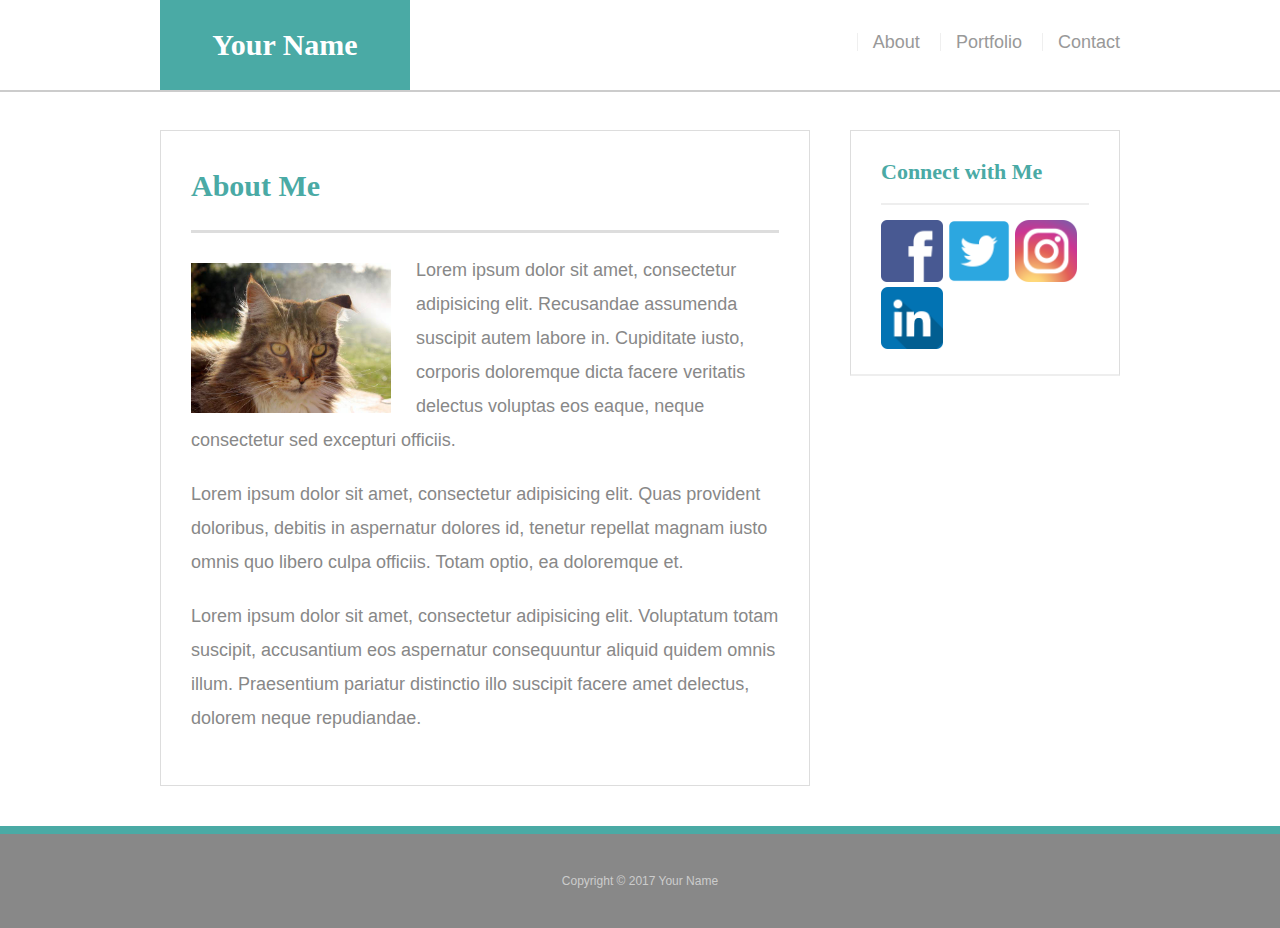
<file: index.html>
<!DOCTYPE html>
<html lang="en">
<head>
	<meta charset="UTF-8">
	<title>About Me</title>
	<link rel="stylesheet" type="text/css" href="assets/css/reset.css">
	<link rel="stylesheet" type="text/css" href="assets/css/style.css">
</head>
<body>
	<header id="masthead">
		<div class="container">
			<a href="index.html" id="logo">Your Name</a>
			<nav>
				<a href="index.html">About</a>
				<a href="portfolio.html">Portfolio</a>
				<a href="contact.html">Contact</a>
			</nav>
		</div>
	</header>

	<div class="container" id="main-container">
		<section class="main-section">
			<h1>About Me</h1>
			<img src="assets/images/cat.jpg" class="auth-image" alt="Cat Picture">
			<p>Lorem ipsum dolor sit amet, consectetur adipisicing elit. Recusandae assumenda suscipit autem labore in. Cupiditate iusto, corporis doloremque dicta facere veritatis delectus voluptas eos eaque, neque consectetur sed excepturi officiis.</p>
			<p>Lorem ipsum dolor sit amet, consectetur adipisicing elit. Quas provident doloribus, debitis in aspernatur dolores id, tenetur repellat magnam iusto omnis quo libero culpa officiis. Totam optio, ea doloremque et.</p>
			<p>Lorem ipsum dolor sit amet, consectetur adipisicing elit. Voluptatum totam suscipit, accusantium eos aspernatur consequuntur aliquid quidem omnis illum. Praesentium pariatur distinctio illo suscipit facere amet delectus, dolorem neque repudiandae.</p>
		</section>

		<section class="sidebar">
			<div id="connect">
				<h2>Connect with Me</h2>
				<img src="assets/images/facebook-128.png" alt="Facebook" class="social">
				<img src="assets/images/twitter-128.png" alt="Twitter" class="social">
				<img src="assets/images/instagram-128.png" alt="Instagram" class="social">
				<img src="assets/images/linkedin-128.png" alt="LinkedIn" class="social">
			</div>
		</section>
	</div>	

	<footer>
		<div class="container">
			Copyright &copy; 2017 Your Name
		</div>
	</footer>

</body>
</html>
</file>
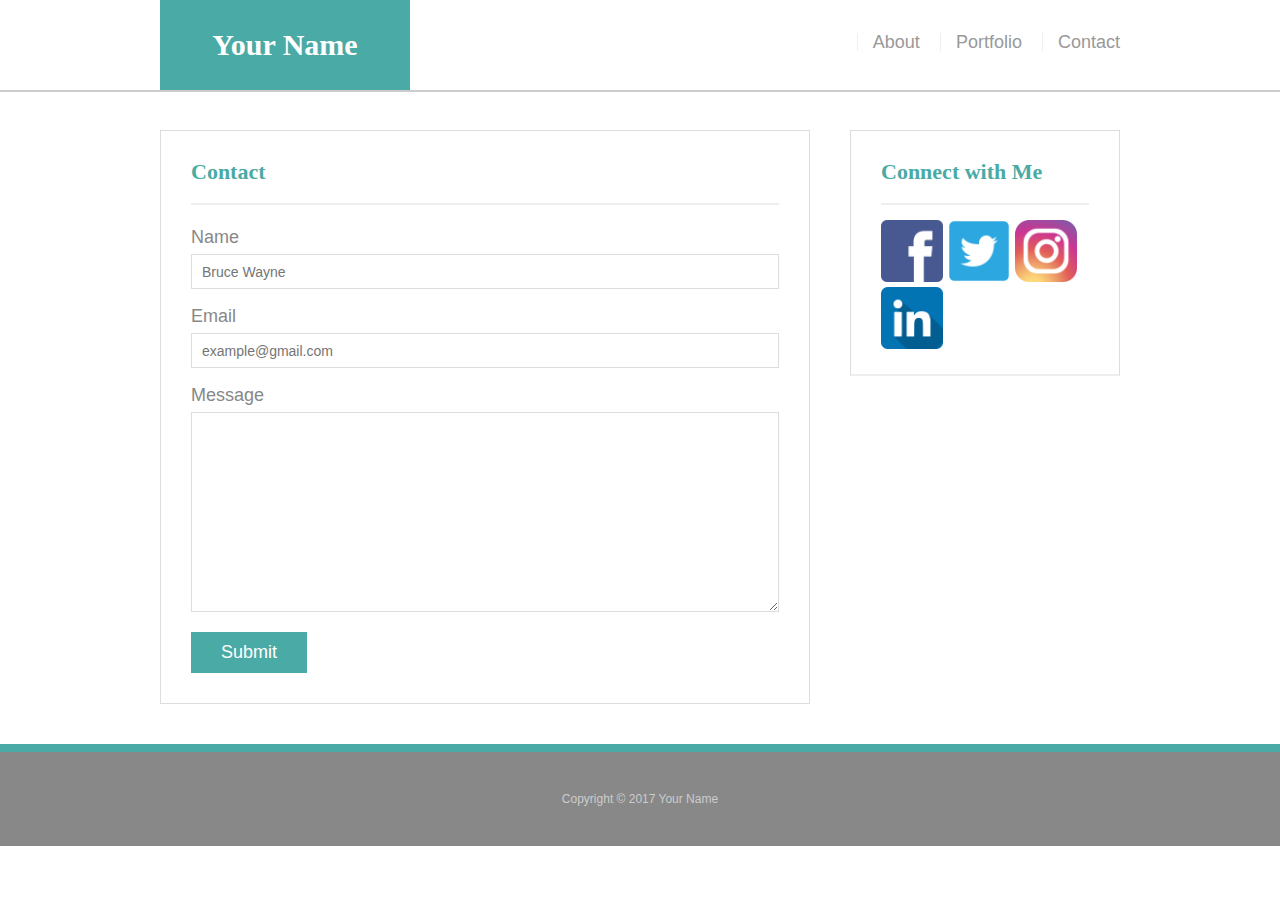
<file: contact.html>
<!DOCTYPE html>
<html lang="en">
<head>
	<meta charset="UTF-8">
	<title>Contact</title>
	<link rel="stylesheet" type="text/css" href="assets/css/reset.css">
	<link rel="stylesheet" type="text/css" href="assets/css/style.css">
</head>
<body>
	<header id="masthead">
		<div class="container">
			<a href="index.html" id="logo">Your Name</a>
			<nav>
				<a href="index.html">About</a>
				<a href="portfolio.html">Portfolio</a>
				<a href="contact.html">Contact</a>
			</nav>
		</div>
	</header>

	<div class="container" id="main-container">
		<section class="main-section">
			<h3>Contact</h3>

			<form action="" id="contact-form">
				<ul>
					<li>
						<label for="name">Name</label>
						<input type="text" name="name" id="name" placeholder="Bruce Wayne" required="required">
					</li>

					<li>
						<label for="email">Email</label>
						<input type="text" name="email" id="email" placeholder="example@gmail.com" required="required">
					</li>
					<li>
						<label for="message">Message</label>
						<textarea name="message" id="message" required="required"></textarea>
					</li>
				</ul>
				<input type="submit" name="submit">
			</form>

		</section>

		<section class="sidebar">
			<div id="connect">
				<h2>Connect with Me</h2>
				<img src="assets/images/facebook-128.png" alt="Facebook" class="social">
				<img src="assets/images/twitter-128.png" alt="Twitter" class="social">
				<img src="assets/images/instagram-128.png" alt="Instagram" class="social">
				<img src="assets/images/linkedin-128.png" alt="LinkedIn" class="social">
			</div>
		</section>
	</div>	

	<footer>
		<div class="container">
			Copyright &copy; 2017 Your Name
		</div>
	</footer>

</body>
</html>
</file>
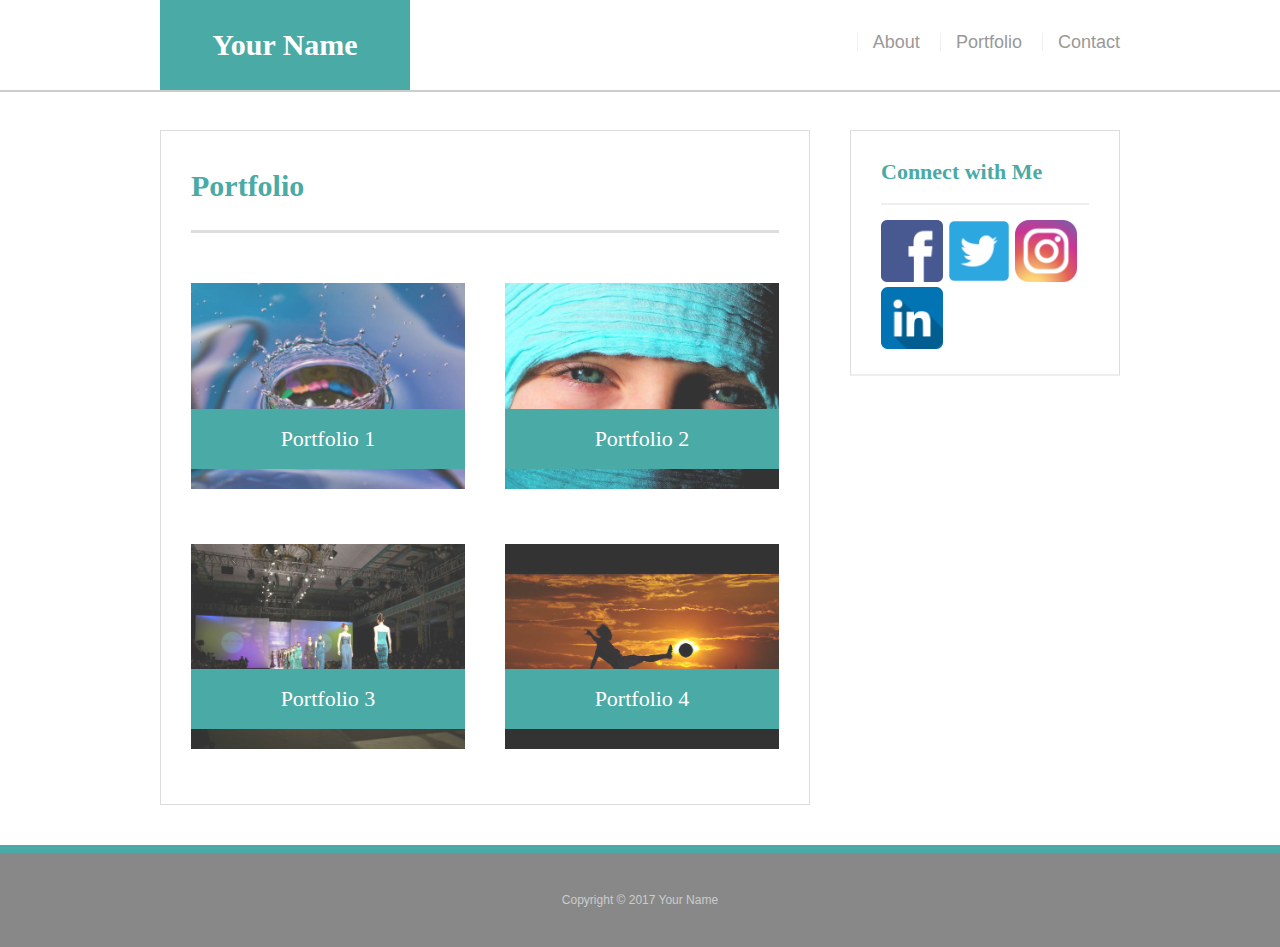
<file: portfolio.html>
<!DOCTYPE html>
<html lang="en">
<head>
	<meta charset="UTF-8">
	<title>Portfolio</title>
	<link rel="stylesheet" type="text/css" href="assets/css/reset.css">
	<link rel="stylesheet" type="text/css" href="assets/css/style.css">
</head>
<body>
	<header id="masthead">
		<div class="container">
			<a href="index.html" id="logo">Your Name</a>
			<nav>
				<a href="index.html">About</a>
				<a href="portfolio.html">Portfolio</a>
				<a href="contact.html">Contact</a>
			</nav>
		</div>
	</header>

	<div class="container" id="main-container">
		<section class="main-section">
			<h1>Portfolio</h1>
			
			<div class="work">	
				<img src="assets/images/water.jpg" class="auth-image" alt="Water">
				<h3>Portfolio 1</h3>
			</div>

			<div class="work">	
				<img src="assets/images/people.jpg" class="auth-image" alt="People">
				<h3>Portfolio 2</h3>
			</div>

			<div class="work">	
				<img src="assets/images/fashion.jpg" class="auth-image" alt="Fashion">
				<h3>Portfolio 3</h3>
			</div>

			<div class="work">	
				<img src="assets/images/soccer.jpg" class="auth-image" alt="Soccer">
				<h3>Portfolio 4</h3>
			</div>

		</section>

		<section class="sidebar">
			<div id="connect">
				<h2>Connect with Me</h2>
				<img src="assets/images/facebook-128.png" alt="Facebook" class="social">
				<img src="assets/images/twitter-128.png" alt="Twitter" class="social">
				<img src="assets/images/instagram-128.png" alt="Instagram" class="social">
				<img src="assets/images/linkedin-128.png" alt="LinkedIn" class="social">
			</div>
		</section>
	</div>	

	<footer>
		<div class="container">
			Copyright &copy; 2017 Your Name
		</div>
	</footer>

</body>
</html>
</file>
<file: assets/css/style.css>
* {
	box-sizing: border-box;
}

body {
	font-size: 18px;
	line-height: 34px;
	font-family: 'Arial', 'Helvetica Neue', Helvetica, sans-serif;
	color: #888;	
}

.container {
	width: 100%;
	max-width: 960px;
	margin: 0 auto;
	clear: both;
}

h1, h2, h3, p {
	margin-bottom: 20px;
}

p: last-child {
	margin-bottom: 0;
}

h1, h2, h3 {
	font-family: 'Georgia', Times, Times New Roman, serif;
	font-weight: 700;
	color: #4aaaa5;
}

h1 {
	font-size: 30px;
	line-height: 49px;
	border-bottom: 3px solid #ddd;
	padding-bottom: 20px;
}

h2, h3 {
	font-size: 22px;
}

#masthead {
	background-color: #fff;
	margin: 0 0 30px;
	z-index: 99;
	color: #fff;
	overflow: auto;
	border-bottom: 2px solid #ccc;
	position: fixed;
	width: 100%;
}

#logo {
	width: 250px;
	height: 90px;
	background: #4aaaa5;
	float: left;
	font-family: 'Georgia', Times, Times New Roman, serif;
	text-align: center;
	line-height: 90px;
	color: #fff;
	font-weight: 700;
	font-size: 30px;
	text-decoration: none;
}

nav {
	float: right;
	margin-top: 25px;
}

nav a {
	color: #999;
	text-decoration: none;
	margin-left: 15px;
	display: inline-block;
	border-left: 1px solid #efefef;
	padding-left: 15px;
	line-height: 18px;
}

nav a: first-child{
	border-left: 0 none;
}

/* main */

#main-container {
	padding-top: 130px;
}

.main-section {
	background-color: #fff;
	padding: 30px;
	margin: 0 0 40px 0;
	width: 100%;
	max-width: 650px;
	float: left;
	border: 1px solid #ddd;
}

.auth-image {
	width: 200px;
	height: auto;
	margin-top: 10px;
	float: left;
	margin-right: 25px;
}

/* sidebar */

.sidebar {
	background-color: #fff;
	padding: 30px;
	width: 100%;
	max-width: 270px;
	float: right;
	border: 1px solid #ddd;
	margin-bottom: 20px;
}

h2, h3, .sidebar {
	border-bottom: 2px solid #eee;
	padding-bottom: 20px;
	margin-bottom: 15px;
	line-height: 22px;
}

.social {
	width: 62px;
	height: 62px;
	margin: 0 auto;
}

.social: last-child {
	margin-right: 0;
}

/* footer */

footer {
	background-color: #888;
	color: #fff;
	padding: 30px 0;
	clear: both;
	border-top: 8px solid #4aaaa5;
	color: #ccc;
	font-size: 12px;
	text-align: center;
}

/* portfolio */

.work {
	width: 274px;
	overflow: auto;
	position: relative;
	float: left;
	margin: 20px 0 25px;
}

.work:nth-child(even) {
	margin-right:40px;
}

.work img {
	width: 100%;
	border: 0 none;
	opacity: 0.8;
}

.work h3 {
	border-bottom: 0;
	background-color: #4aaaa5;
	color: #fff;
	text-align: center;
	position: absolute;
	bottom: 20px;
	padding: 15px;
	width: 100%;
	line-height: 30px;
	margin-bottom: 0;
	font-weight: 300;
}

/* contact */

#contact-form ul {
	margin-bottom: 20px;
}

#contact-form li {
	margin-bottom: 10px;
}

label, input[type=text],
input[type=email], textarea {
	display: block;
	width: 100%;
}

input[type=text],
input[type=email], textarea {
	height: 35px;
	border: 1px solid #ddd;
	padding: 0 10px;
	font-size: 14px;
}

textarea {
	height: 200px;
}

input[type=submit] {
	background: #4aaaa5;
	border: 0 none;
	color: #fff;
	font-size: 18px;
	padding: 10px 30px;
	cursor: pointer;
}

@media only screen and (max-width: 980px) {
	.container {
		padding: 0 20px;
		max-width: 768px;
	}
	#main-container {
		padding-top: 130px;
	}
	.main-section {
		max-width: 420px;
	}
	.work {
		width: 100%;
	}
	.auth-image {
		width: 100%;
		margin-bottom: 20px;
	}
}

@media only screen and (max-width: 768px) {
	.main-section, .sidebar {
		max-width: 100%;
	}
	#main-container {
		overflow: auto;
	}
	.sidebar {
		margin-bottom: 40px;
	}
	.work {
		width: 47%;
		margin-bottom: 10px;
	}
	.work:nth-child(even) {
		margin-right: 0;
	}
	.work:nth-child(odd) {
		float: right;
	}
	.auth-image {
		width: 50%;
	}
}

@media only screen and (max-width: 640px) {
	#masthead {
		position: static;
		margin-bottom: 20px;
	}
	header.container {
		padding: 0;
	}
	#main-container {
		padding-top: 0;
	}
	#logo, .work, .auth-image {
		width: 100%;
	}
	nav {
		text-align: center;
		width: 100%;
		margin: 15px 0;
	}
	nav a {
		width: 30%;
		padding-left: 0;
		margin-left: 0;
	}
}
</file>
